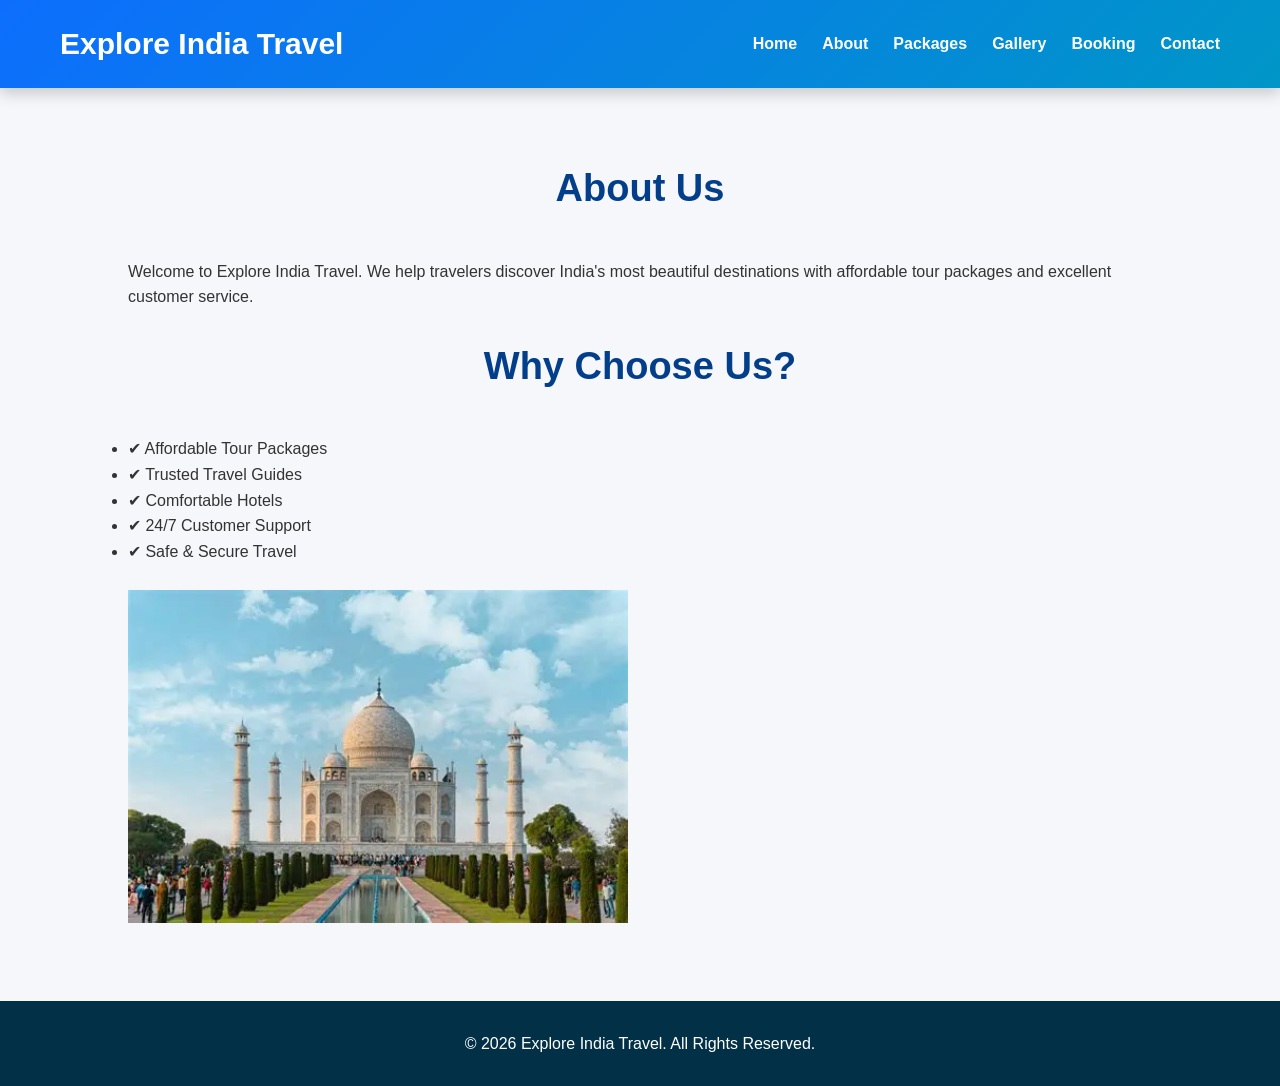
<file: about.html>
<!DOCTYPE html>
<html lang="en">
<head>
   
    <meta charset="UTF-8">
    <meta name="viewport" content="width=device-width, initial-scale=1.0">

    <title>About Us | Explore India Travel</title>

    <meta name="description" content="Learn about Explore India Travel and our mission to provide unforgettable travel experiences across India.">

    <meta name="keywords" content="About Travel, India Tourism, Travel Agency">

    <meta name="author" content="Marripakula Teja">

    <link rel="canonical" href="https://travelwebsite326.netlify.app/about.html">

    <link rel="stylesheet" href="style.css">

</head>

<body>

<header>
    <h1>Explore India Travel</h1>

    <nav>
   
    <ul>
        <li><a href="index.html">Home</a></li>
        <li><a href="about.html">About</a></li>
        <li><a href="packages.html">Packages</a></li>
        <li><a href="gallery.html">Gallery</a></li>
        <li><a href="booking.html">Booking</a></li>
        <li><a href="contact.html">Contact</a></li>
    </ul>
</nav>
</header>

<section>
    <h2>About Us</h2>

    <p>
        Welcome to Explore India Travel. We help travelers discover India's
        most beautiful destinations with affordable tour packages and excellent
        customer service.
    </p>

    <br>

    <h2>Why Choose Us?</h2>

    <ul>
        <li>✔ Affordable Tour Packages</li>
        <li>✔ Trusted Travel Guides</li>
        <li>✔ Comfortable Hotels</li>
        <li>✔ 24/7 Customer Support</li>
        <li>✔ Safe & Secure Travel</li>
    </ul>

    <br>

    <img src="images/tajmahal.jpg" alt="Taj Mahal" width="500">

</section>

<footer>
    <p>© 2026 Explore India Travel. All Rights Reserved.</p>
</footer>

<script src="script.js"></script>
<!--Start of Tawk.to Script-->
<script type="text/javascript">
var Tawk_API=Tawk_API||{}, Tawk_LoadStart=new Date();
(function(){
var s1=document.createElement("script"),s0=document.getElementsByTagName("script")[0];
s1.async=true;
s1.src='https://embed.tawk.to/6a45f7fb113c4b1d489fdb8d/1jsgl1ce3';
s1.charset='UTF-8';
s1.setAttribute('crossorigin','*');
s0.parentNode.insertBefore(s1,s0);
})();
</script>
<!--End of Tawk.to Script-->
</body>
</html>
</file>
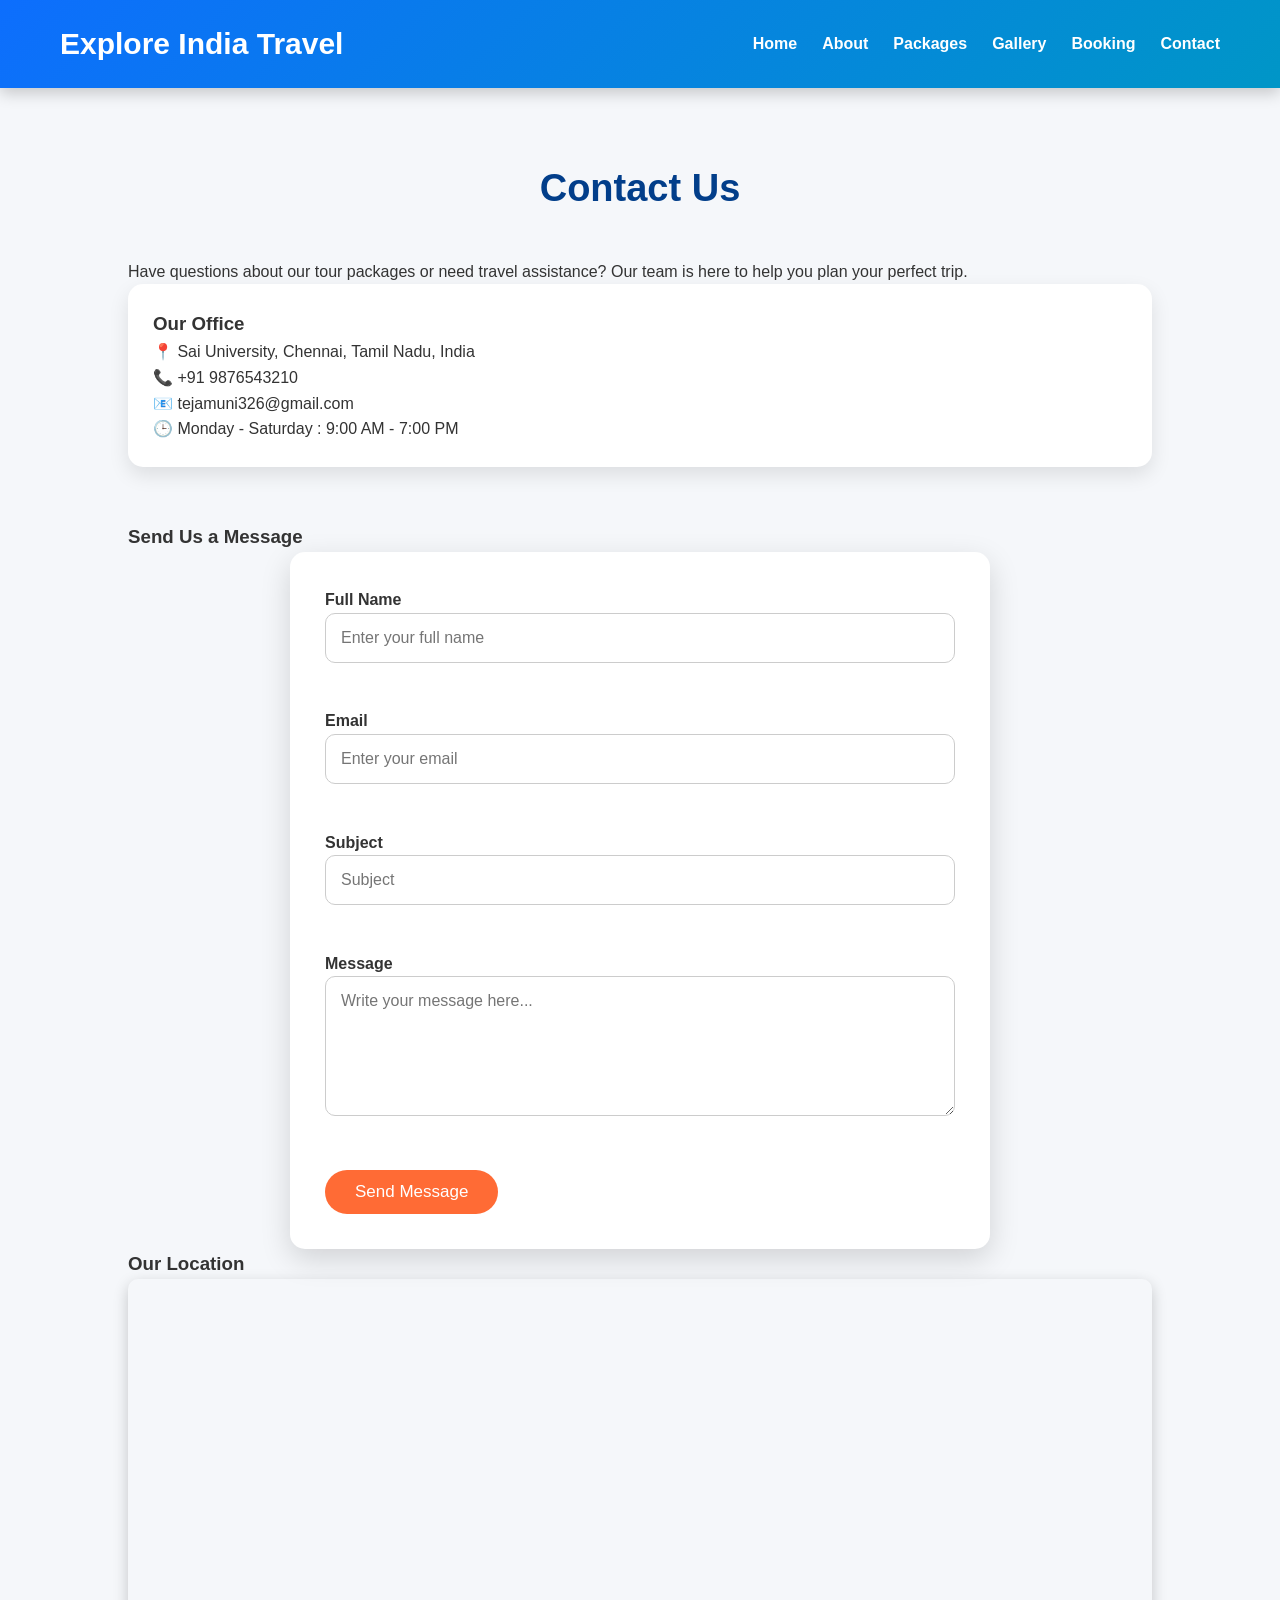
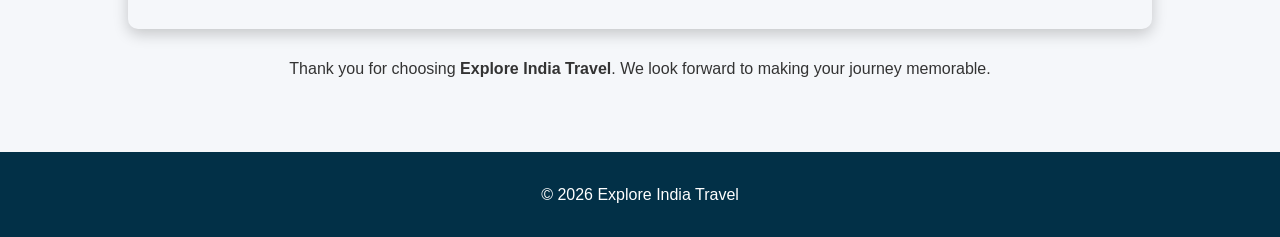
<file: contact.html>
<!DOCTYPE html>
<html lang="en">

<head>
    <meta charset="UTF-8">
    <meta name="viewport" content="width=device-width, initial-scale=1.0">

    <title>Contact Us | Explore India Travel</title>

    <meta name="description" content="Contact Explore India Travel for bookings, travel enquiries and customer support.">

    <meta name="keywords" content="Contact, Travel Booking, Travel Enquiry, India Travel">

    <meta name="author" content="Marripakula Teja">

    <link rel="canonical" href="https://travelwebsite326.netlify.app/contact.html">

    <link rel="stylesheet" href="style.css">
</head>


<body>

<header>
<h1>Explore India Travel</h1>

<nav>
   

    <ul>
        <li><a href="index.html">Home</a></li>
        <li><a href="about.html">About</a></li>
        <li><a href="packages.html">Packages</a></li>
        <li><a href="gallery.html">Gallery</a></li>
        <li><a href="booking.html">Booking</a></li>
        <li><a href="contact.html">Contact</a></li>
    </ul>
</nav>
</header>

<section class="contact-section">

<h2>Contact Us</h2>

<p>
Have questions about our tour packages or need travel assistance?
Our team is here to help you plan your perfect trip.
</p>

<div class="contact-info">

<h3>Our Office</h3>

<p>📍 Sai University, Chennai, Tamil Nadu, India</p>

<p>📞 +91 9876543210</p>

<p>📧 tejamuni326@gmail.com</p>

<p>🕒 Monday - Saturday : 9:00 AM - 7:00 PM</p>

</div>

<br>

<h3>Send Us a Message</h3>

<form onsubmit="return contactForm()">

<label>Full Name</label><br>
<input type="text" placeholder="Enter your full name" required><br><br>

<label>Email</label><br>
<input type="email" placeholder="Enter your email" required><br><br>

<label>Subject</label><br>
<input type="text" placeholder="Subject" required><br><br>

<label>Message</label><br>
<textarea rows="6" placeholder="Write your message here..." required></textarea><br><br>

<button type="submit">Send Message</button>

</form>
<h3>Our Location</h3>

<iframe
src="https://www.google.com/maps?q=Sai%20University%20Chennai&output=embed"
width="100%"
height="350"
style="border:0; border-radius:10px;"
loading="lazy"
allowfullscreen>
</iframe>
<p style="text-align:center; margin-top:20px;">
Thank you for choosing <strong>Explore India Travel</strong>.
We look forward to making your journey memorable.
</p>
</section>
<footer>
<p>© 2026 Explore India Travel</p>
</footer>

<script src="script.js"></script>
<!--Start of Tawk.to Script-->
<script type="text/javascript">
var Tawk_API=Tawk_API||{}, Tawk_LoadStart=new Date();
(function(){
var s1=document.createElement("script"),s0=document.getElementsByTagName("script")[0];
s1.async=true;
s1.src='https://embed.tawk.to/6a45f7fb113c4b1d489fdb8d/1jsgl1ce3';
s1.charset='UTF-8';
s1.setAttribute('crossorigin','*');
s0.parentNode.insertBefore(s1,s0);
})();
</script>
<!--End of Tawk.to Script-->
</body>
</html>
</file>
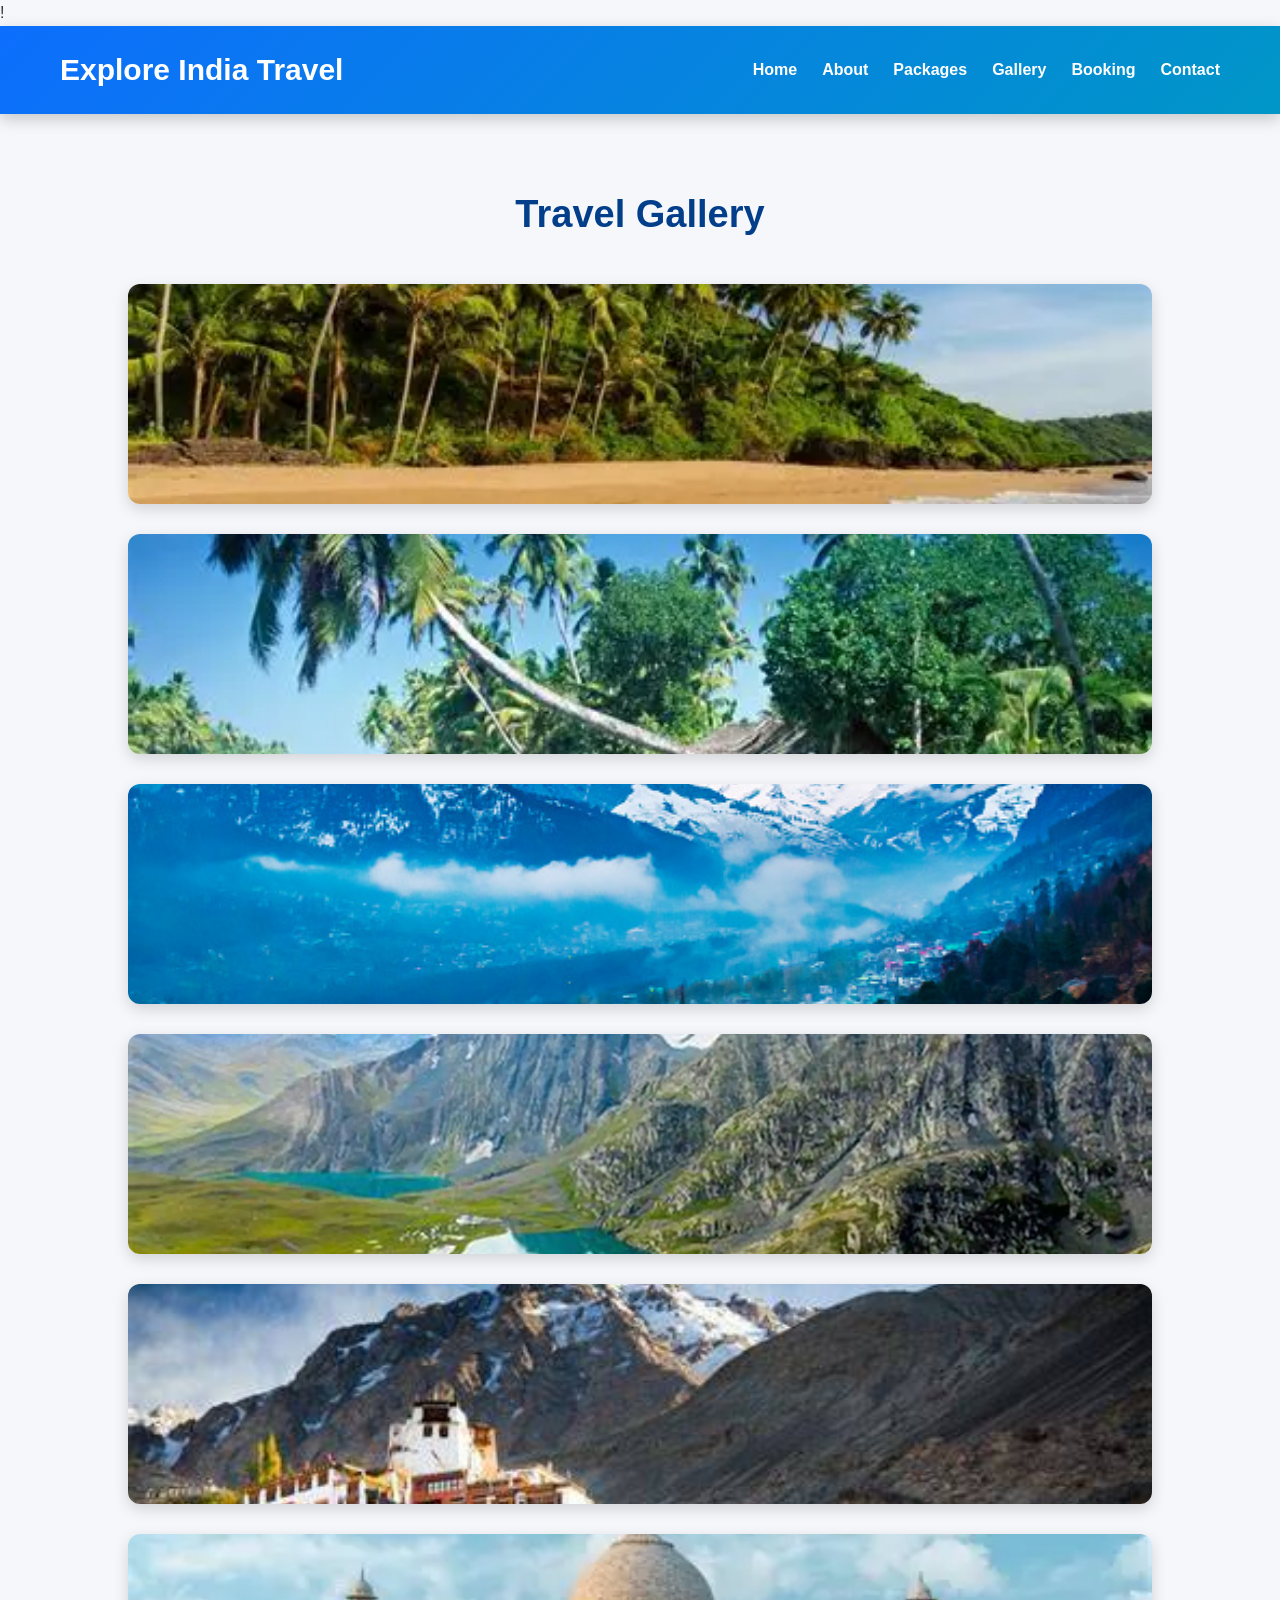
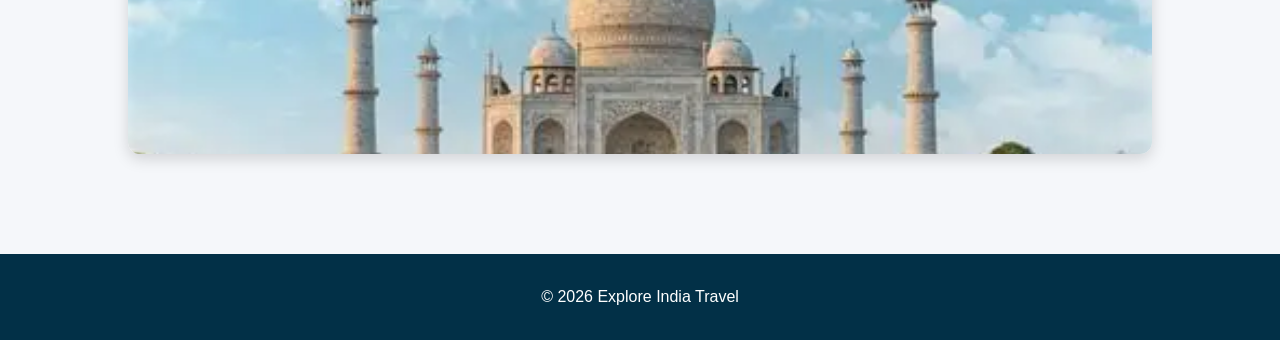
<file: gallery.html>
!<!DOCTYPE html>
<html lang="en">
<head>

    <meta charset="UTF-8">
    <meta name="viewport" content="width=device-width, initial-scale=1.0">

    <title>Gallery | Explore India Travel</title>

    <meta name="description" content="View beautiful travel destination images from across India.">

    <meta name="keywords" content="Travel Gallery, India Photos, Tourism Images">

    <meta name="author" content="Marripakula Teja">

    <link rel="canonical" href="https://travelwebsite326.netlify.app/gallery.html">

    <link rel="stylesheet" href="style.css">
</head>

<body>

<header>
<h1>Explore India Travel</h1>

<nav>
   

    <ul>
        <li><a href="index.html">Home</a></li>
        <li><a href="about.html">About</a></li>
        <li><a href="packages.html">Packages</a></li>
        <li><a href="gallery.html">Gallery</a></li>
        <li><a href="booking.html">Booking</a></li>
        <li><a href="contact.html">Contact</a></li>
    </ul>
</nav>
</header>

<section>

<h2>Travel Gallery</h2>

<div class="card">
<img src="images/goa.jpg" width="300" alt="Goa">
</div>

<div class="card">
<img src="images/kerala.jpg" width="300" alt="Kerala">
</div>

<div class="card">
<img src="images/manali.jpg" width="300" alt="Manali">
</div>

<div class="card">
<img src="images/kasmir.jpg" width="300" alt="Kasmir">
</div>

<div class="card">
<img src="images/ladakh.jpg" width="300" alt="Ladakh">
</div>

<div class="card">
<img src="images/tajmahal.jpg" width="300" alt="Taj Mahal">
</div>

</section>

<footer>
<p>© 2026 Explore India Travel</p>
</footer>
<!--Start of Tawk.to Script-->
<script type="text/javascript">
var Tawk_API=Tawk_API||{}, Tawk_LoadStart=new Date();
(function(){
var s1=document.createElement("script"),s0=document.getElementsByTagName("script")[0];
s1.async=true;
s1.src='https://embed.tawk.to/6a45f7fb113c4b1d489fdb8d/1jsgl1ce3';
s1.charset='UTF-8';
s1.setAttribute('crossorigin','*');
s0.parentNode.insertBefore(s1,s0);
})();
</script>
<!--End of Tawk.to Script-->
</body>
</html>
</file>
<file: style.css>
*{
    margin:0;
    padding:0;
    box-sizing:border-box;
    font-family:'Segoe UI',Tahoma,Geneva,Verdana,sans-serif;
}

html{
    scroll-behavior:smooth;
}

body{
    background:#f5f7fa;
    color:#333;
    line-height:1.6;
}

/* Header */

header{
    background:linear-gradient(135deg,#0d6efd,#0096c7);
    color:#fff;
    padding:20px 60px;
    display:flex;
    justify-content:space-between;
    align-items:center;
    flex-wrap:wrap;
    position:sticky;
    top:0;
    z-index:1000;
    box-shadow:0 5px 15px rgba(0,0,0,.2);
}

header h1{
    font-size:30px;
    font-weight:bold;
}

/* Navigation */

nav ul{
    list-style:none;
    display:flex;
    gap:25px;
}

nav a{
    color:#fff;
    text-decoration:none;
    font-weight:600;
    transition:.3s;
}

nav a:hover{
    color:#ffd60a;
}

/* Hero */

.hero{
    background:url("images/hero.jpg") center/cover no-repeat;
    min-height:80vh;
    display:flex;
    flex-direction:column;
    justify-content:center;
    align-items:center;
    text-align:center;
    color:white;
    position:relative;
}

.hero::before{
    content:"";
    position:absolute;
    inset:0;
    background:rgba(0,0,0,.45);
}

.hero h2,
.hero p,
.hero button{
    position:relative;
    z-index:2;
}

.hero h2{
    font-size:55px;
    margin-bottom:20px;
}

.hero p{
    font-size:22px;
    max-width:700px;
    margin-bottom:30px;
}

/* Buttons */

button,
.btn{

    display:inline-block;
    background:#ff6b35;
    color:white;
    padding:12px 30px;
    border:none;
    border-radius:30px;
    cursor:pointer;
    text-decoration:none;
    font-size:17px;
    transition:.3s;
}

button:hover,
.btn:hover{

    background:#e85d04;
    transform:translateY(-3px);

}

/* Sections */

section{
    padding:70px 10%;
}

section h2{
    text-align:center;
    margin-bottom:40px;
    color:#023e8a;
    font-size:38px;
}

/* Cards */

.card{

    background:white;
    border-radius:15px;
    overflow:hidden;
    box-shadow:0 8px 25px rgba(0,0,0,.12);
    transition:.4s;
    margin-bottom:30px;

}

.card:hover{

    transform:translateY(-10px);

}

.card img{

    width:100%;
    height:240px;
    object-fit:cover;

}

.card h3{

    padding:20px 20px 10px;

}

.card p{

    padding:0 20px 20px;

}

/* Forms */

form{

    max-width:700px;
    margin:auto;
    background:white;
    padding:35px;
    border-radius:15px;
    box-shadow:0 10px 30px rgba(0,0,0,.15);

}

input,
select,
textarea{

    width:100%;
    padding:15px;
    border:1px solid #ccc;
    border-radius:10px;
    margin-bottom:20px;
    font-size:16px;

}

input:focus,
select:focus,
textarea:focus{

    outline:none;
    border-color:#0096c7;

}

label{

    font-weight:bold;

}

/* Contact */

.contact-info{

    background:white;
    padding:25px;
    border-radius:15px;
    box-shadow:0 8px 20px rgba(0,0,0,.1);
    margin-bottom:30px;

}

/* Footer */

footer{

    background:#023047;
    color:white;
    text-align:center;
    padding:30px;

}

/* Map */

iframe{

    border-radius:15px;
    box-shadow:0 5px 15px rgba(0,0,0,.2);

}

/* Mobile */

@media(max-width:768px){

header{

flex-direction:column;

}

nav ul{

flex-direction:column;
text-align:center;
margin-top:15px;

}

.hero h2{

font-size:38px;

}

.hero p{

font-size:18px;

}

section{

padding:50px 20px;

}

}
.package-container{
display:grid;
grid-template-columns:repeat(auto-fit,minmax(300px,1fr));
gap:25px;
margin-top:30px;
}

nav ul{
display:flex;
justify-content:center;
list-style:none;
gap:25px;
padding:0;
}

nav ul li{
display:inline;
}

.card{
background:#fff;
border-radius:12px;
overflow:hidden;
box-shadow:0 5px 15px rgba(0,0,0,.15);
transition:.3s;
}

.card:hover{
transform:translateY(-8px);
}

.card img{
width:100%;
height:220px;
object-fit:cover;
}

.card h3,
.card p{
padding:10px 20px;
}
</file>
